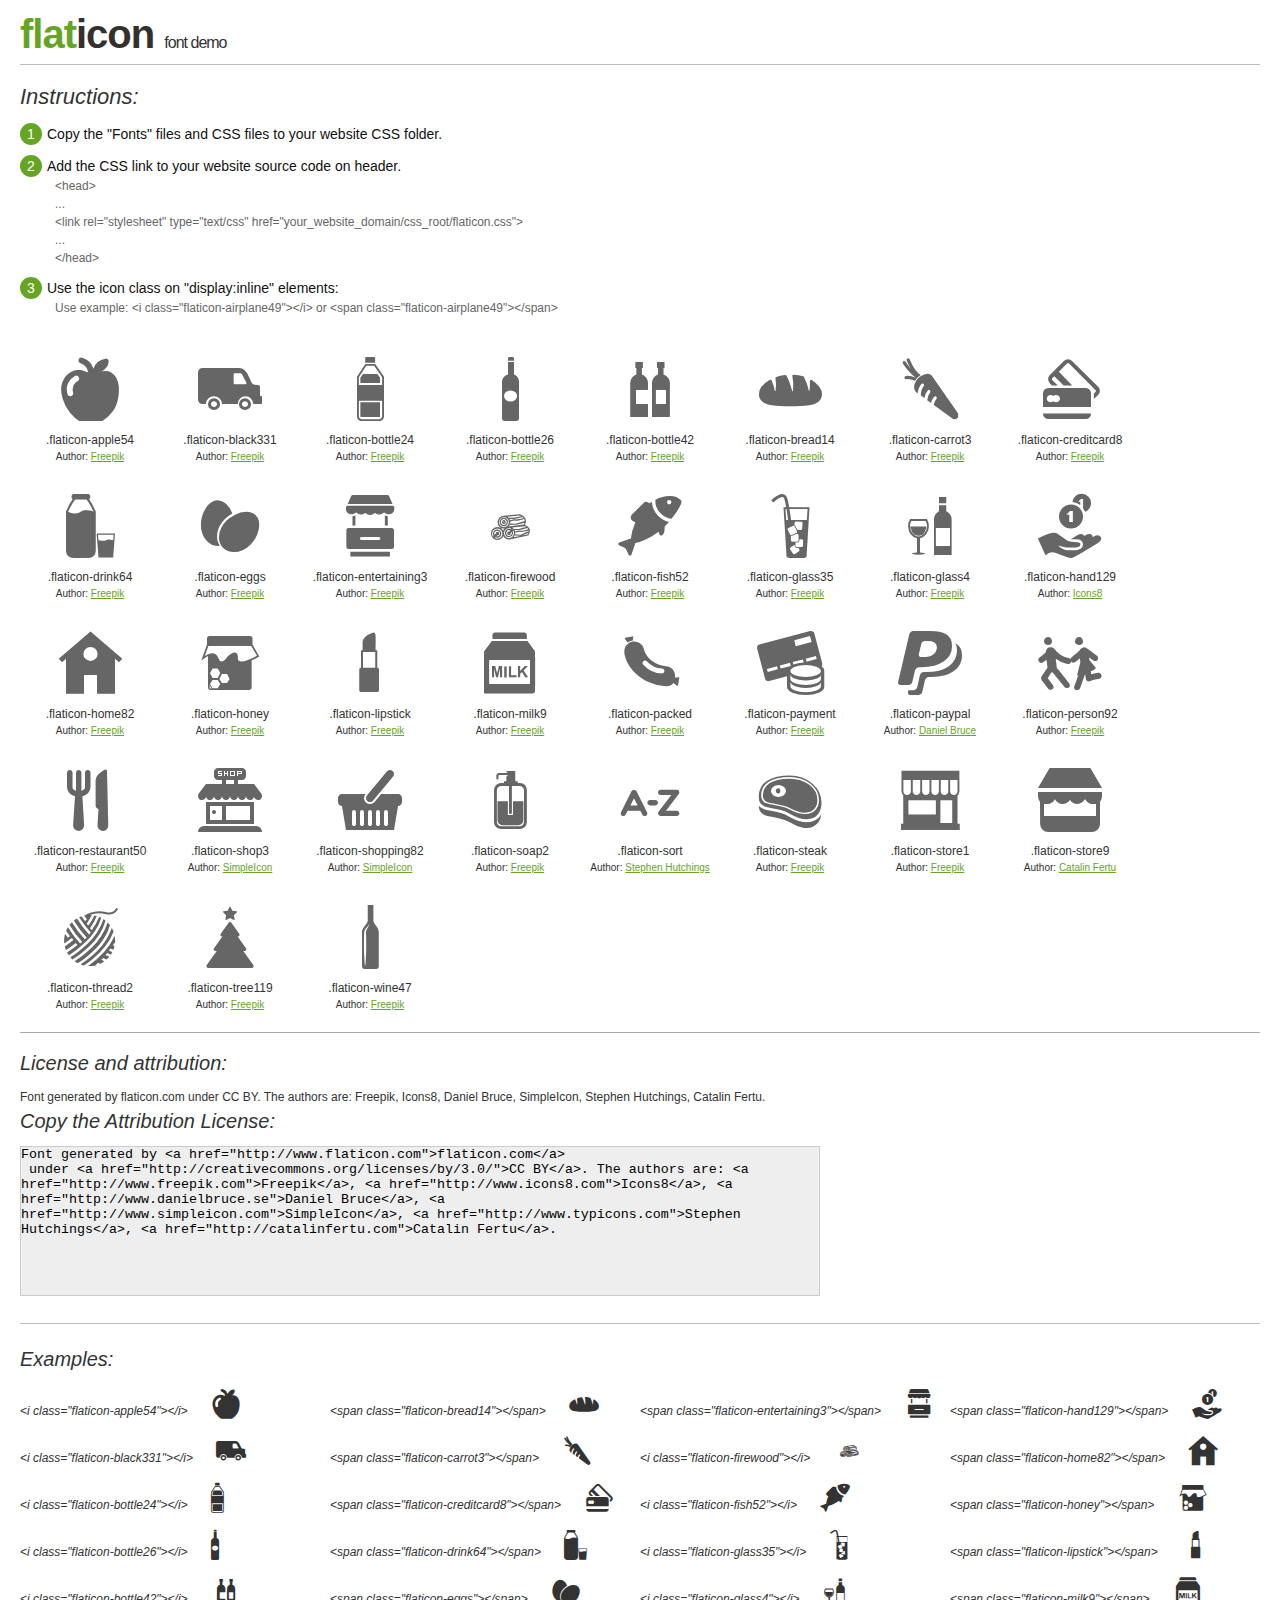
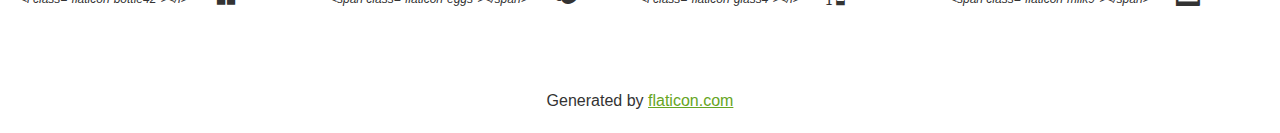
<file: fonts/flaticon.html>
<!DOCTYPE html>
<html>

<head>
    <title>Flaticon WebFont</title>
    <link rel="stylesheet" type="text/css" href="flaticon.css">
    <meta charset="UTF-8">
    <style>
    body {
        font-family: sans-serif;
        line-height: 1.5;
        font-size: 16px;
        padding: 20px;
        color:#333;
    }
    * {
        -moz-box-sizing: border-box;
        -webkit-box-sizing: border-box;
        box-sizing: border-box;
        margin: 0;
        padding: 0;
    }
    [class^="flaticon-"]:before, [class*=" flaticon-"]:before, [class^="flaticon-"]:after, [class*=" flaticon-"]:after {
        font-family: Flaticon;
        font-size: 30px;
        font-style: normal;
        margin-left: 20px;
        color: #333;
    }
    .image p {
		font-size: 12px;
		margin: 0px;
		clear: none;
		width: 300px;
		line-height: 40px;
	}
    .text {
        float: left;
        font-size:14px;
        margin-top: 15px;
    }
    .text ul {
        margin-left:0px;
        color:#111;
        margin-bottom:20px;
    }
    .text .ex {
        font-size:12px;
        color:#666;
        margin-left:35px;
        display:block;
    }
    .text ul li {
        margin-top:10px;
        list-style:none;
    }
    .num {
        background:#66A523;
        color:#fff;
        border-radius:20px;
        padding:1px;
        display:inline-block;
        width:22px;
        height:22px;
        text-align:center;
        margin-right: 5px;
    }
    .text ul strong {
        font-weight:normal;
        color:#000;
    }
    .image {
        width: 280px;
        float: left;
        margin-bottom: 15px;
        margin-right: 30px;
    }
    #glyphs {
        clear: both;
    }
    .image p:nth-child(even) i {
        clear: none;
    }
    .glyph {
        display: inline-block;
        width: 120px;
        margin: 10px;
        text-align: center;
        vertical-align: top;
        background: #FFF;
    }
    .glyph .glyph-icon {
        padding: 10px;
        display: block;
        font-family:"Flaticon";
        font-size: 64px;
        line-height: 1;
    }
    .glyph .glyph-icon:before {
        font-size: 64px;
        color: #666;
        margin-left: 0;
    }
    .class-name {
        font-size: 12px;
    }
    .author-name {
		font-size: 10px;
	}
	a{
		color: #66A523;
	}
    .instructions {
        font-style:italic;
        font-size:22px;
        margin-bottom:10px;
    }
    .iconsuse {
        font-size:22px;
        font-style:italic;
        padding-top:20px;
        margin-top:20px;
        border-top:1px solid #bbb;
    }
    .usetitle {
        margin-bottom: 10px;
        font-size: 20px;
        font-style: italic;
    }
    .class-name:last-child {
        font-size: 10px;
        color:#888;
    }
    .class-name:last-child a {
        font-size: 10px;
        color:#555;
    }
    .class-name:last-child a:hover {
        color:#66A523;
    }
    .glyph > input {
        display: block;
        width: 100px;
        margin: 5px auto;
        text-align: center;
        font-size: 12px;
        cursor: text;
    }
    .glyph > input.icon-input {
        font-family:"Flaticon";
        font-size: 16px;
        margin-bottom: 10px;
    }
    h1.logo {
        font-size: 40px;
        letter-spacing: -1px;
        margin-top: -16px;
        text-transform: lowercase;
        border-bottom:1px solid #bbb;
    }
    h1.logo strong {
        font-size: 16px;
        font-family:sans-serif;
        font-weight:normal;
        color:#333;
    }
    h1.logo a {
        color:#34302d;
        text-decoration: none;
    }
    h1.logo a span {
        color:#66A523;
    }
    #footer {
        padding-top:40px;
        clear:both;
        text-align:center;
    }
    #footer a {
        color:#66A523;
    }
    textarea {
		margin: 0px;
		width: 800px;
		height: 150px;
		border: 1px solid #CCC;
		resize: none;
		background: #EEE;
    }
    .author-link, .attrDiv a{
    	font-size: 12px;
    	color: #333;
    	text-decoration: none;
    }
    .external {
    	display: block;
    }
    .attrDiv {
		font-size: 12px;
	}
    .attribution {
        border-top: 1px solid #AAA;
        margin: 10px 0;
        padding-top: 15px;
    }
    </style>
</head>

<body>
    <header>
        <h1 class="logo">
            <a href="http://www.flaticon.com">
                <span>FLAT</span>ICON</a>
            <strong>Font Demo</strong>
        </h1>
    </header>

    <section class="demo">
        <div class="text">

            <div class="instructions">Instructions:</div>

            <ul>
                <li>
                    <p>
                        <span class="num">1</span>Copy the "Fonts" files and CSS files to your website CSS folder.
                </li>
                <li>
                    <p>
                        <span class="num">2</span>Add the CSS link to your website source code on header.
                        <br />
                        <span class="ex">&lt;head&gt;
                            <br/>...
                            <br/>&lt;link rel="stylesheet" type="text/css" href="your_website_domain/css_root/flaticon.css"&gt;
                            <br/>...
                            <br/>&lt;/head&gt;</span>
                </li>

                <li>
                    <p>
                        <span class="num">3</span>Use the icon class on "display:inline" elements:
                        <br />
                        <span class="ex">Use example: &lt;i class=&quot;flaticon-airplane49&quot;&gt;&lt;/i&gt; or &lt;span class=&quot;flaticon-airplane49&quot;&gt;&lt;/span&gt;</span>
                </li>
            </ul>
        </div>

    </section>

    <section id="glyphs"><div class="glyph">
		<div class="glyph-icon flaticon-apple54"></div>
		<div class="class-name">.flaticon-apple54</div><div class="author-name">Author: <a href="http://www.flaticon.com/free-icon/apple_45961">Freepik</a></div></div><div class="glyph">
		<div class="glyph-icon flaticon-black331"></div>
		<div class="class-name">.flaticon-black331</div><div class="author-name">Author: <a href="http://www.flaticon.com/free-icon/black-delivery-small-truck-side-view_46007">Freepik</a></div></div><div class="glyph">
		<div class="glyph-icon flaticon-bottle24"></div>
		<div class="class-name">.flaticon-bottle24</div><div class="author-name">Author: <a href="http://www.flaticon.com/free-icon/bottle-of-water_38422">Freepik</a></div></div><div class="glyph">
		<div class="glyph-icon flaticon-bottle26"></div>
		<div class="class-name">.flaticon-bottle26</div><div class="author-name">Author: <a href="http://www.flaticon.com/free-icon/bottle-dark-big-shape-with-oval-label_38543">Freepik</a></div></div><div class="glyph">
		<div class="glyph-icon flaticon-bottle42"></div>
		<div class="class-name">.flaticon-bottle42</div><div class="author-name">Author: <a href="http://www.flaticon.com/free-icon/two-wine-bottles_62469">Freepik</a></div></div><div class="glyph">
		<div class="glyph-icon flaticon-bread14"></div>
		<div class="class-name">.flaticon-bread14</div><div class="author-name">Author: <a href="http://www.flaticon.com/free-icon/bread-silhouette-side-view_58270">Freepik</a></div></div><div class="glyph">
		<div class="glyph-icon flaticon-carrot3"></div>
		<div class="class-name">.flaticon-carrot3</div><div class="author-name">Author: <a href="http://www.flaticon.com/free-icon/carrot-silhouette_20185">Freepik</a></div></div><div class="glyph">
		<div class="glyph-icon flaticon-creditcard8"></div>
		<div class="class-name">.flaticon-creditcard8</div><div class="author-name">Author: <a href="http://www.flaticon.com/free-icon/black-and-white-credit-cards_62877">Freepik</a></div></div><div class="glyph">
		<div class="glyph-icon flaticon-drink64"></div>
		<div class="class-name">.flaticon-drink64</div><div class="author-name">Author: <a href="http://www.flaticon.com/free-icon/glass-and-bottle-of-milk_576">Freepik</a></div></div><div class="glyph">
		<div class="glyph-icon flaticon-eggs"></div>
		<div class="class-name">.flaticon-eggs</div><div class="author-name">Author: <a href="http://www.flaticon.com/free-icon/eggs-couple-in-black-ios-7-symbol_17919">Freepik</a></div></div><div class="glyph">
		<div class="glyph-icon flaticon-entertaining3"></div>
		<div class="class-name">.flaticon-entertaining3</div><div class="author-name">Author: <a href="http://www.flaticon.com/free-icon/entertaining-park-store_53816">Freepik</a></div></div><div class="glyph">
		<div class="glyph-icon flaticon-firewood"></div>
		<div class="class-name">.flaticon-firewood</div><div class="author-name">Author: <a href="http://www.flaticon.com/free-icon/firewood-trunks-stacked_25747">Freepik</a></div></div><div class="glyph">
		<div class="glyph-icon flaticon-fish52"></div>
		<div class="class-name">.flaticon-fish52</div><div class="author-name">Author: <a href="http://www.flaticon.com/free-icon/fish_58272">Freepik</a></div></div><div class="glyph">
		<div class="glyph-icon flaticon-glass35"></div>
		<div class="class-name">.flaticon-glass35</div><div class="author-name">Author: <a href="http://www.flaticon.com/free-icon/glass-with-beverage-ice-cubes-and-straw_45565">Freepik</a></div></div><div class="glyph">
		<div class="glyph-icon flaticon-glass4"></div>
		<div class="class-name">.flaticon-glass4</div><div class="author-name">Author: <a href="http://www.flaticon.com/free-icon/glass-and-bottle-of-wine_11148">Freepik</a></div></div><div class="glyph">
		<div class="glyph-icon flaticon-hand129"></div>
		<div class="class-name">.flaticon-hand129</div><div class="author-name">Author: <a href="http://www.flaticon.com/free-icon/hand-receiving-cash-coins-money_48449">Icons8</a></div></div><div class="glyph">
		<div class="glyph-icon flaticon-home82"></div>
		<div class="class-name">.flaticon-home82</div><div class="author-name">Author: <a href="http://www.flaticon.com/free-icon/home_31771">Freepik</a></div></div><div class="glyph">
		<div class="glyph-icon flaticon-honey"></div>
		<div class="class-name">.flaticon-honey</div><div class="author-name">Author: <a href="http://www.flaticon.com/free-icon/honey-bottle-ios-7-interface-symbol_16853">Freepik</a></div></div><div class="glyph">
		<div class="glyph-icon flaticon-lipstick"></div>
		<div class="class-name">.flaticon-lipstick</div><div class="author-name">Author: <a href="http://www.flaticon.com/free-icon/lipstick_26441">Freepik</a></div></div><div class="glyph">
		<div class="glyph-icon flaticon-milk9"></div>
		<div class="class-name">.flaticon-milk9</div><div class="author-name">Author: <a href="http://www.flaticon.com/free-icon/milk-container_52907">Freepik</a></div></div><div class="glyph">
		<div class="glyph-icon flaticon-packed"></div>
		<div class="class-name">.flaticon-packed</div><div class="author-name">Author: <a href="http://www.flaticon.com/free-icon/packed-sausage_20194">Freepik</a></div></div><div class="glyph">
		<div class="glyph-icon flaticon-payment"></div>
		<div class="class-name">.flaticon-payment</div><div class="author-name">Author: <a href="http://www.flaticon.com/free-icon/payment-methods_14281">Freepik</a></div></div><div class="glyph">
		<div class="glyph-icon flaticon-paypal"></div>
		<div class="class-name">.flaticon-paypal</div><div class="author-name">Author: <a href="http://www.flaticon.com/free-icon/paypal-logo_3714">Daniel Bruce</a></div></div><div class="glyph">
		<div class="glyph-icon flaticon-person92"></div>
		<div class="class-name">.flaticon-person92</div><div class="author-name">Author: <a href="http://www.flaticon.com/free-icon/couple-running_10874">Freepik</a></div></div><div class="glyph">
		<div class="glyph-icon flaticon-restaurant50"></div>
		<div class="class-name">.flaticon-restaurant50</div><div class="author-name">Author: <a href="http://www.flaticon.com/free-icon/restaurant-sign_62976">Freepik</a></div></div><div class="glyph">
		<div class="glyph-icon flaticon-shop3"></div>
		<div class="class-name">.flaticon-shop3</div><div class="author-name">Author: <a href="http://www.flaticon.com/free-icon/shop-store-frontal-building_33558">SimpleIcon</a></div></div><div class="glyph">
		<div class="glyph-icon flaticon-shopping82"></div>
		<div class="class-name">.flaticon-shopping82</div><div class="author-name">Author: <a href="http://www.flaticon.com/free-icon/shopping-basket_33510">SimpleIcon</a></div></div><div class="glyph">
		<div class="glyph-icon flaticon-soap2"></div>
		<div class="class-name">.flaticon-soap2</div><div class="author-name">Author: <a href="http://www.flaticon.com/free-icon/soap-dispenser-variant-half-full-with-liquid-soap_33318">Freepik</a></div></div><div class="glyph">
		<div class="glyph-icon flaticon-sort"></div>
		<div class="class-name">.flaticon-sort</div><div class="author-name">Author: <a href="http://www.flaticon.com/free-icon/sort-alphabetically_2609">Stephen Hutchings</a></div></div><div class="glyph">
		<div class="glyph-icon flaticon-steak"></div>
		<div class="class-name">.flaticon-steak</div><div class="author-name">Author: <a href="http://www.flaticon.com/free-icon/steak_58227">Freepik</a></div></div><div class="glyph">
		<div class="glyph-icon flaticon-store1"></div>
		<div class="class-name">.flaticon-store1</div><div class="author-name">Author: <a href="http://www.flaticon.com/free-icon/store-infrastructure_18122">Freepik</a></div></div><div class="glyph">
		<div class="glyph-icon flaticon-store9"></div>
		<div class="class-name">.flaticon-store9</div><div class="author-name">Author: <a href="http://www.flaticon.com/free-icon/store-commercial-symbol_54281">Catalin Fertu</a></div></div><div class="glyph">
		<div class="glyph-icon flaticon-thread2"></div>
		<div class="class-name">.flaticon-thread2</div><div class="author-name">Author: <a href="http://www.flaticon.com/free-icon/thread-ball_26931">Freepik</a></div></div><div class="glyph">
		<div class="glyph-icon flaticon-tree119"></div>
		<div class="class-name">.flaticon-tree119</div><div class="author-name">Author: <a href="http://www.flaticon.com/free-icon/christmas-tree_65017">Freepik</a></div></div><div class="glyph">
		<div class="glyph-icon flaticon-wine47"></div>
		<div class="class-name">.flaticon-wine47</div><div class="author-name">Author: <a href="http://www.flaticon.com/free-icon/wine-bottle_45637">Freepik</a></div></div></section>

<section class="attribution">

	<div class="usetitle">License and attribution:</div><div class="attrDiv">Font generated by <a href="http://www.flaticon.com">flaticon.com</a>
 under <a href="http://creativecommons.org/licenses/by/3.0/">CC BY</a>. The authors are: <a href="http://www.freepik.com">Freepik</a>, <a href="http://www.icons8.com">Icons8</a>, <a href="http://www.danielbruce.se">Daniel Bruce</a>, <a href="http://www.simpleicon.com">SimpleIcon</a>, <a href="http://www.typicons.com">Stephen Hutchings</a>, <a href="http://catalinfertu.com">Catalin Fertu</a>.</div><div class="usetitle">Copy the Attribution License:</div>

<textarea onclick="this.focus();this.select();">Font generated by &lt;a href=&quot;http://www.flaticon.com&quot;&gt;flaticon.com&lt;/a&gt;
 under &lt;a href=&quot;http://creativecommons.org/licenses/by/3.0/&quot;&gt;CC BY&lt;/a&gt;. The authors are: &lt;a href=&quot;http://www.freepik.com&quot;&gt;Freepik&lt;/a&gt;, &lt;a href=&quot;http://www.icons8.com&quot;&gt;Icons8&lt;/a&gt;, &lt;a href=&quot;http://www.danielbruce.se&quot;&gt;Daniel Bruce&lt;/a&gt;, &lt;a href=&quot;http://www.simpleicon.com&quot;&gt;SimpleIcon&lt;/a&gt;, &lt;a href=&quot;http://www.typicons.com&quot;&gt;Stephen Hutchings&lt;/a&gt;, &lt;a href=&quot;http://catalinfertu.com&quot;&gt;Catalin Fertu&lt;/a&gt;.</textarea>

</section>

<section class="iconsuse">
    	<div class="usetitle">Examples:</div>
		<div class="image"><p>&lt;i class=&quot;flaticon-apple54&quot;&gt;&lt;/i&gt; <i class="flaticon-apple54"></i></p><p>&lt;i class=&quot;flaticon-black331&quot;&gt;&lt;/i&gt; <i class="flaticon-black331"></i></p><p>&lt;i class=&quot;flaticon-bottle24&quot;&gt;&lt;/i&gt; <i class="flaticon-bottle24"></i></p><p>&lt;i class=&quot;flaticon-bottle26&quot;&gt;&lt;/i&gt; <i class="flaticon-bottle26"></i></p><p>&lt;i class=&quot;flaticon-bottle42&quot;&gt;&lt;/i&gt; <i class="flaticon-bottle42"></i></p></div><div class="image"><p>&lt;span class=&quot;flaticon-bread14&quot;&gt;&lt;/span&gt; <span class="flaticon-bread14"></span></p><p>&lt;span class=&quot;flaticon-carrot3&quot;&gt;&lt;/span&gt; <span class="flaticon-carrot3"></span></p><p>&lt;span class=&quot;flaticon-creditcard8&quot;&gt;&lt;/span&gt; <span class="flaticon-creditcard8"></span></p><p>&lt;span class=&quot;flaticon-drink64&quot;&gt;&lt;/span&gt; <span class="flaticon-drink64"></span></p><p>&lt;span class=&quot;flaticon-eggs&quot;&gt;&lt;/span&gt; <span class="flaticon-eggs"></span></p></div><div class="image"><p>&lt;span class=&quot;flaticon-entertaining3&quot;&gt;&lt;/span&gt; <span class="flaticon-entertaining3"></span></p><p>&lt;i class=&quot;flaticon-firewood&quot;&gt;&lt;/i&gt; <i class="flaticon-firewood"></i></p><p>&lt;i class=&quot;flaticon-fish52&quot;&gt;&lt;/i&gt; <i class="flaticon-fish52"></i></p><p>&lt;i class=&quot;flaticon-glass35&quot;&gt;&lt;/i&gt; <i class="flaticon-glass35"></i></p><p>&lt;i class=&quot;flaticon-glass4&quot;&gt;&lt;/i&gt; <i class="flaticon-glass4"></i></p></div><div class="image"><p>&lt;span class=&quot;flaticon-hand129&quot;&gt;&lt;/span&gt; <span class="flaticon-hand129"></span></p><p>&lt;span class=&quot;flaticon-home82&quot;&gt;&lt;/span&gt; <span class="flaticon-home82"></span></p><p>&lt;span class=&quot;flaticon-honey&quot;&gt;&lt;/span&gt; <span class="flaticon-honey"></span></p><p>&lt;span class=&quot;flaticon-lipstick&quot;&gt;&lt;/span&gt; <span class="flaticon-lipstick"></span></p><p>&lt;span class=&quot;flaticon-milk9&quot;&gt;&lt;/span&gt; <span class="flaticon-milk9"></span></p></div><div class="image"></div>
</section>
<div id="footer">
    <div>Generated by <a href="http://www.flaticon.com">flaticon.com</a>
    </div>
</div>
	</body>
</html>
</file>
<file: fonts/flaticon.css>
@font-face {
	font-family: "Flaticon";
	src: url("flaticon.eot");
	src: url("flaticon.eot#iefix") format("embedded-opentype"),
	url("flaticon.woff") format("woff"),
	url("flaticon.ttf") format("truetype"),
	url("flaticon.svg") format("svg");
	font-weight: normal;
	font-style: normal;
}
[class^="flaticon-"]:before, [class*=" flaticon-"]:before,
[class^="flaticon-"]:after, [class*=" flaticon-"]:after {   
	font-family: Flaticon;
        font-size: 20px;
font-style: normal;
}.flaticon-apple54:before {
	content: "\e000";
}
.flaticon-black331:before {
	content: "\e001";
}
.flaticon-bottle24:before {
	content: "\e002";
}
.flaticon-bottle26:before {
	content: "\e003";
}
.flaticon-bottle42:before {
	content: "\e004";
}
.flaticon-bread14:before {
	content: "\e005";
}
.flaticon-carrot3:before {
	content: "\e006";
}
.flaticon-creditcard8:before {
	content: "\e007";
}
.flaticon-drink64:before {
	content: "\e008";
}
.flaticon-eggs:before {
	content: "\e009";
}
.flaticon-entertaining3:before {
	content: "\e00a";
}
.flaticon-firewood:before {
	content: "\e00b";
}
.flaticon-fish52:before {
	content: "\e00c";
}
.flaticon-glass35:before {
	content: "\e00d";
}
.flaticon-glass4:before {
	content: "\e00e";
}
.flaticon-hand129:before {
	content: "\e00f";
}
.flaticon-home82:before {
	content: "\e010";
}
.flaticon-honey:before {
	content: "\e011";
}
.flaticon-lipstick:before {
	content: "\e012";
}
.flaticon-milk9:before {
	content: "\e013";
}
.flaticon-packed:before {
	content: "\e014";
}
.flaticon-payment:before {
	content: "\e015";
}
.flaticon-paypal:before {
	content: "\e016";
}
.flaticon-person92:before {
	content: "\e017";
}
.flaticon-restaurant50:before {
	content: "\e018";
}
.flaticon-shop3:before {
	content: "\e019";
}
.flaticon-shopping82:before {
	content: "\e01a";
}
.flaticon-soap2:before {
	content: "\e01b";
}
.flaticon-sort:before {
	content: "\e01c";
}
.flaticon-steak:before {
	content: "\e01d";
}
.flaticon-store1:before {
	content: "\e01e";
}
.flaticon-store9:before {
	content: "\e01f";
}
.flaticon-thread2:before {
	content: "\e020";
}
.flaticon-tree119:before {
	content: "\e021";
}
.flaticon-wine47:before {
	content: "\e022";
}
</file>
